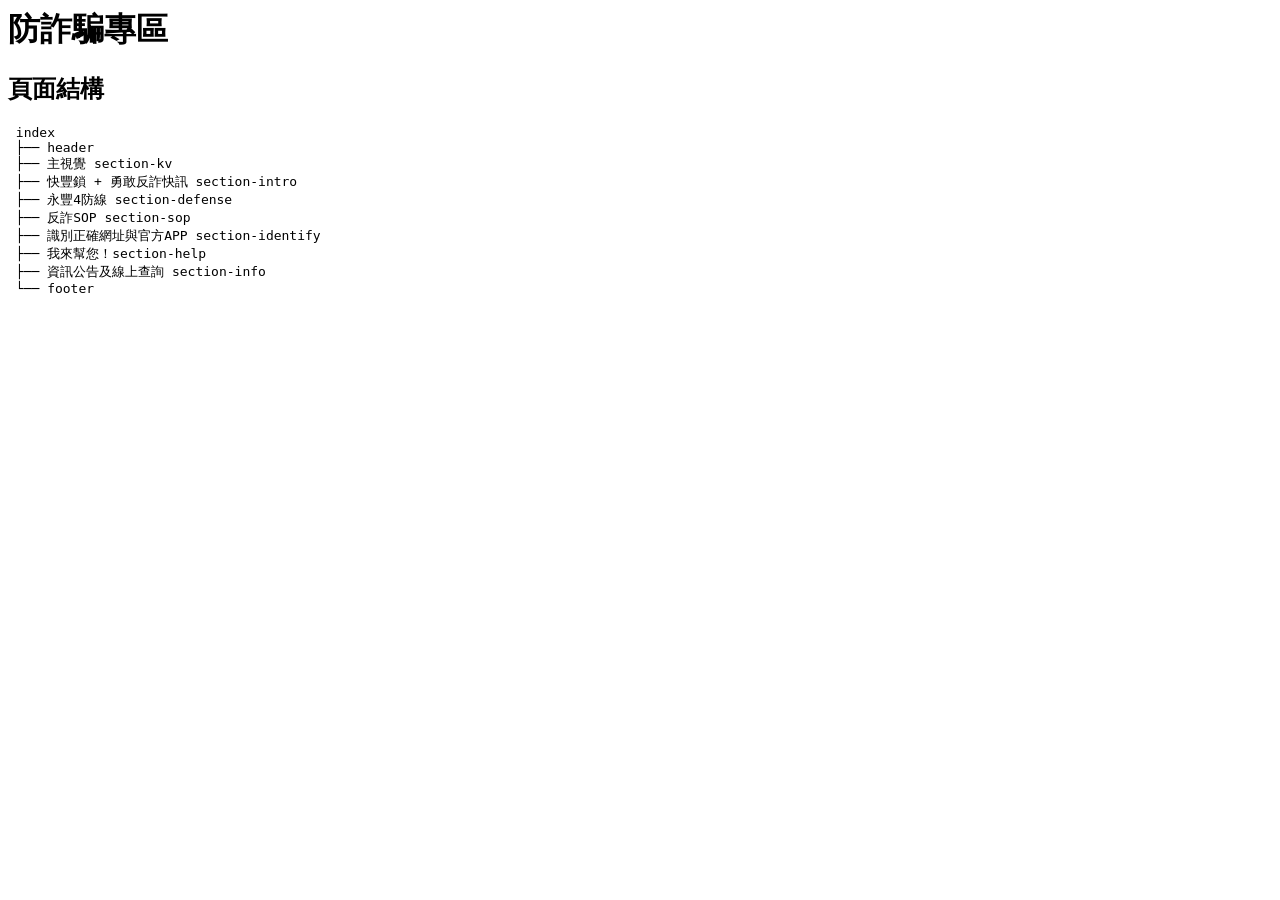
<file: README.html>
<html>
      <head>
        <meta charset="UTF-8">
        <title>README.md</title>
      </head>
      <body>
        <h1 id="-">防詐騙專區</h1>
<h2 id="-">頁面結構</h2>
<pre><code> index
 ├── header
 ├── 主視覺 section-kv
 ├── 快豐鎖 + 勇敢反詐快訊 section-intro
 ├── 永豐4防線 section-defense
 ├── 反詐SOP section-sop
 ├── 識別正確網址與官方APP section-identify
 ├── 我來幫您！section-help
 ├── 資訊公告及線上查詢 section-info
 └── footer
</code></pre>
      </body>
    </html>
</file>
